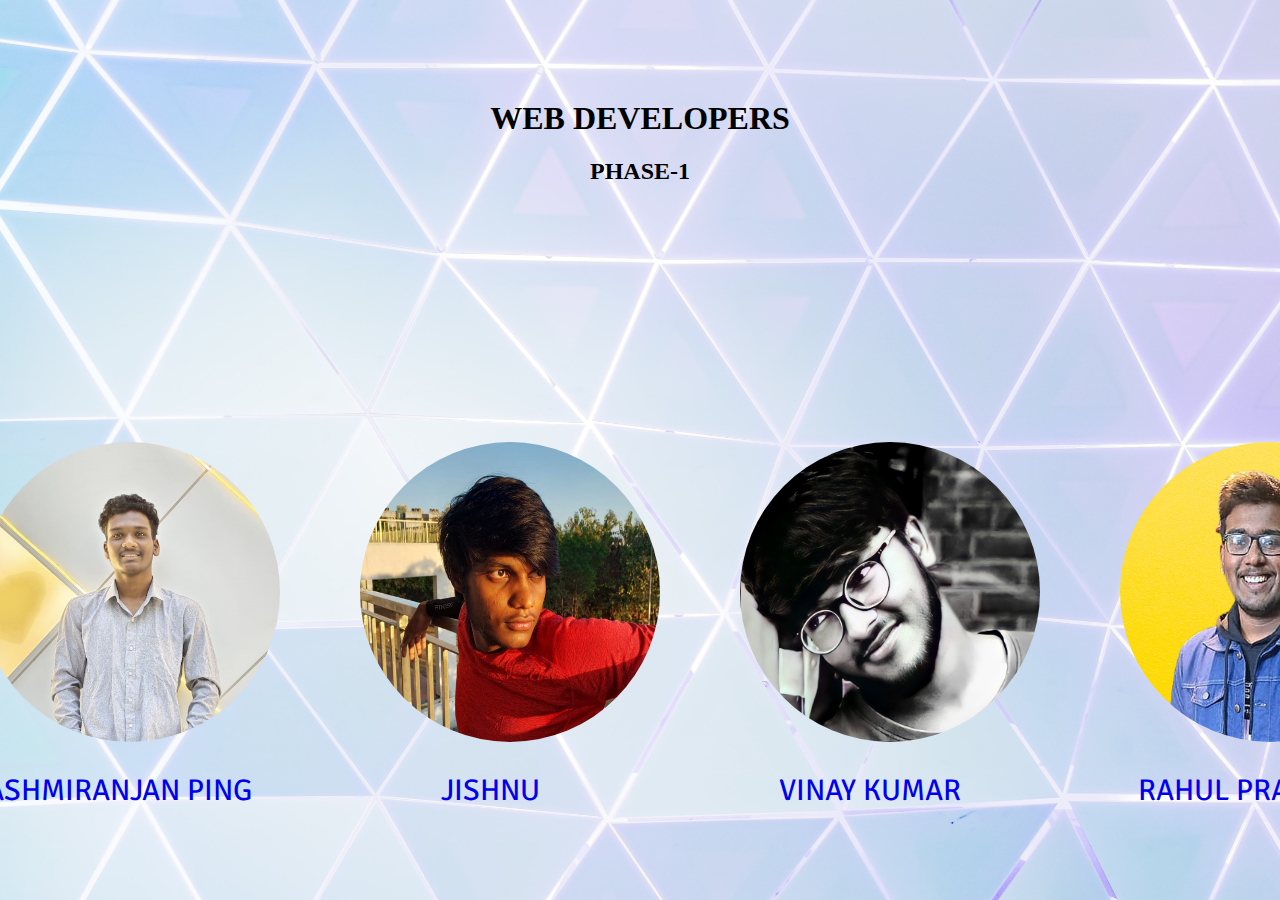
<file: index.html>
<!DOCTYPE html>
<html lang="en">
    <head>
        <meta name="viewport" content="width=device-width, initial-scale=1.0">
        <title>HOME PAGE</title>
        <link rel="stylesheet" href="style.css">
    </head>
    <body>
        <h1 class="hed1">
            WEB DEVELOPERS
        </h1>
        <h2 class="hed2">
            PHASE-1
        </h2>
        <div class="mem">
            <div>
                <a href="https://rashmiranjan28.github.io/cs21b1051/" class="name">
                    <div class="mem-s">
                        <img src="rashmi.png" class="img">
                        <p class="mem-p">
                            RASHMIRANJAN PING
                        </p>
                    </div>
                </a>
            </div>
            <div>
                <a href="https://jishnu-saravanan.github.io/jishnu-portfolio/" class="name">
                    <div class="mem-s">
                        <img src="jishnu.png" class="img">
                        <p class="mem-p">
                            JISHNU
                        </p>
                    </div>
                </a>
            </div>
            <div>
                <a href="https://mrvny123.github.io/cs21b1018/" class="name">
                    <div class="mem-s">
                        <img src="vinay.png" class="img">
                        <p class="mem-p">
                            VINAY KUMAR
                        </p>
                    </div>
                </a>
            </div>
            <div>
            <a href="https://rahuldp4.github.io/rahul/" class="name">
                <div class="mem-s">
                    <img src="rahul.png" class="img">
                    <p class="mem-p">
                        RAHUL PRAKASH
                    </p>
                </div>
            </a>
        </div>
    </body>
</html>
</file>
<file: style.css>
@import url('https://fonts.googleapis.com/css2?family=Signika+Negative&display=swap');
html{
    background-image: url(homebg.jpg);
    background-size: cover;
    background-attachment: fixed;
}
.mem{
    display: flex;
    flex-direction: row;
    padding-top: 200px;
    justify-content: center;
    align-items: center;
}
.mem :nth-child(1){
    margin-left: 40px;
}
.name{
    font-size: 30px;
    text-decoration: none;
    font-family: 'Signika Negative', sans-serif;
}
.img{
    width: 300px;
    height: 300px;
    border-radius: 300px;
}
.mem-s{
    display: flex;
    flex-direction: column;
}
.mem-p{
    text-align: center;
}
.hed1{
    text-align: center;
    margin-top: 100px;
}
.hed2{
    text-align: center;
}
@media screen and (max-width: 600px)
{
    .mem{
        flex-direction: column;
        width: 290px;
        padding-top: 100px;
    }
    .img{
        width: 200px;
        height: 200px;
        border-radius: 200px;
    }
    .mem-p{
        padding-left: 20px;
        font-size: 25px;
    }
}
</file>
